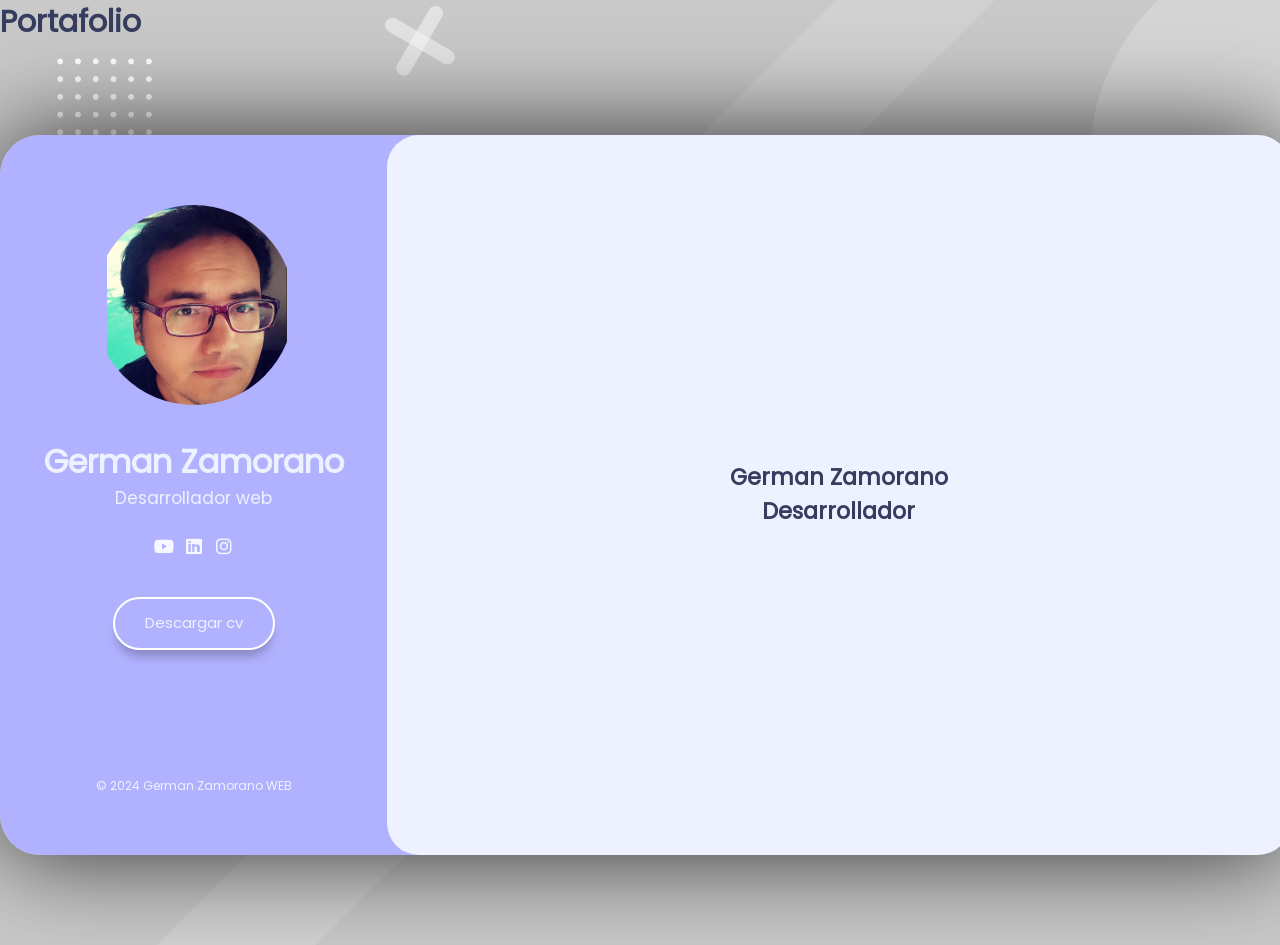
<file: index.html>
<!DOCTYPE html>
<html lang="es">
<head>
    <meta charset="UTF-8">
    <meta name="viewport" content="width=device-width, initial-scale=1.0">

    <!--Estilo-->
    <link rel="stylesheet" href="assets/fonts/fontawesome-free-6.1.2-web/css/all.min.css">
    <link rel="stylesheet" type="text/css" href="./assets/fonts/poppins/poppins.css">
    <link rel="stylesheet" type="text/css" href="./styles.css">
    <link rel="stylesheet" type="text/css" href="./reset.css">
    <title>Portafolio</title>
</head>
<body>
    <h1>Portafolio</h1>

        <!--Barra lateral-->
        <!--Informacion del usuario-->
        <div class="layout">
            <aside class="layout__aside">
                <section class="aside__user-info">
                    <div class="user-info__gerneral">
                        <div class="user-info__container-image">
                            <img src="./assets/img/perfil.png" class="user-info__image" alt="foto de perfil del usuario">
                        </div>

                        <h2 class="user-info__name">German Zamorano</h2>
                        <h4 class="user-info__job">Desarrollador web</h4>
                    </div>
            
                    <!--Menú de navegación-->
                    <nav class="layout__menu">
                        <ul class="menu__list">
                            <li class="menu__option">
                                <a href="#" class="menu__link">
                                    <i class="menu__icon fa-solid fa-house"></i>
                                    <span class="menu__overlay">Home</span>
                                </a>
                            </li>

                            <li class="menu__option">
                                <a href="sobre-mi.html" class="menu__link">
                                    <i class="menu__icon fa-solid fa-user"></i>
                                    <span class="menu__overlay">Sobre mi</span>
                                </a>
                            </li>

                            <li class="menu__option">
                                <a href="estudios.html" class="menu__link">
                                    <i class="menu__icon fa-solid fa-graduation-cap"></i>
                                    <span class="menu__overlay">Estudios</span>
                                </a>
                            </li>

                            <li class="menu__option">
                                <a href="portafolio.html" class="menu__link">
                                    <i class="menu__icon fa-solid fa-briefcase"></i>
                                    <span class="menu__overlay">Portafolio</span>
                                </a>
                            </li>

                            <li class="menu__option">
                                <a href="bloghtml" class="menu__link">
                                    <i class="menu__icon fa-solid fa-book"></i>
                                    <span class="menu__overlay">Blog</span>
                                </a>
                            </li>

                            <li class="menu__option">
                                <a href="contacto.html" class="menu__link">
                                    <i class="menu__icon fa-solid fa-envelope"></i>
                                    <span class="menu__overlay">Contacto</span>
                                </a>
                            </li>
                        </ul>
                    </nav>

                    <!--Links a rede sociales-->
                    <div class="user-info__links">
                        <ul class="links__social">
                            <li class="social__option">
                                <a href="#" class="social__link">
                                    <i class="social__icon fa-brands fa-youtube"></i>
                                </a>
                            </li>

                            <li class="social__option">
                                <a href="#" class="social__link">
                                    <i class="social__icon fa-brands fa-linkedin"></i>
                                </a>
                            </li>

                            <li class="social__option">
                                <a href="#" class="social__link">
                                    <i class="social__icon fa-brands fa-instagram"></i>
                                </a>
                            </li>

                        </ul>
                    </div>

                    <!--Dowload curruculo-->
                    <div class="user-info__buttons">
                        <a href="#" class="user-info__btn">Descargar cv</a>
                    </div>

                    <!--Footer-->

                    <footer class="user-info__footer">
                        &copy; 2024 German Zamorano WEB
                    </footer>
                </section>
            </aside>

            <!--Contenido principal-->
            <main class="layout__content">
                <section class="content__page">
                    <h1 class="page_name">German Zamorano</h1>
                    <h2 class="page__jobe">Desarrollador</h2>
                </section>
            </main>
        </div>
   
</body>
</html>
</file>
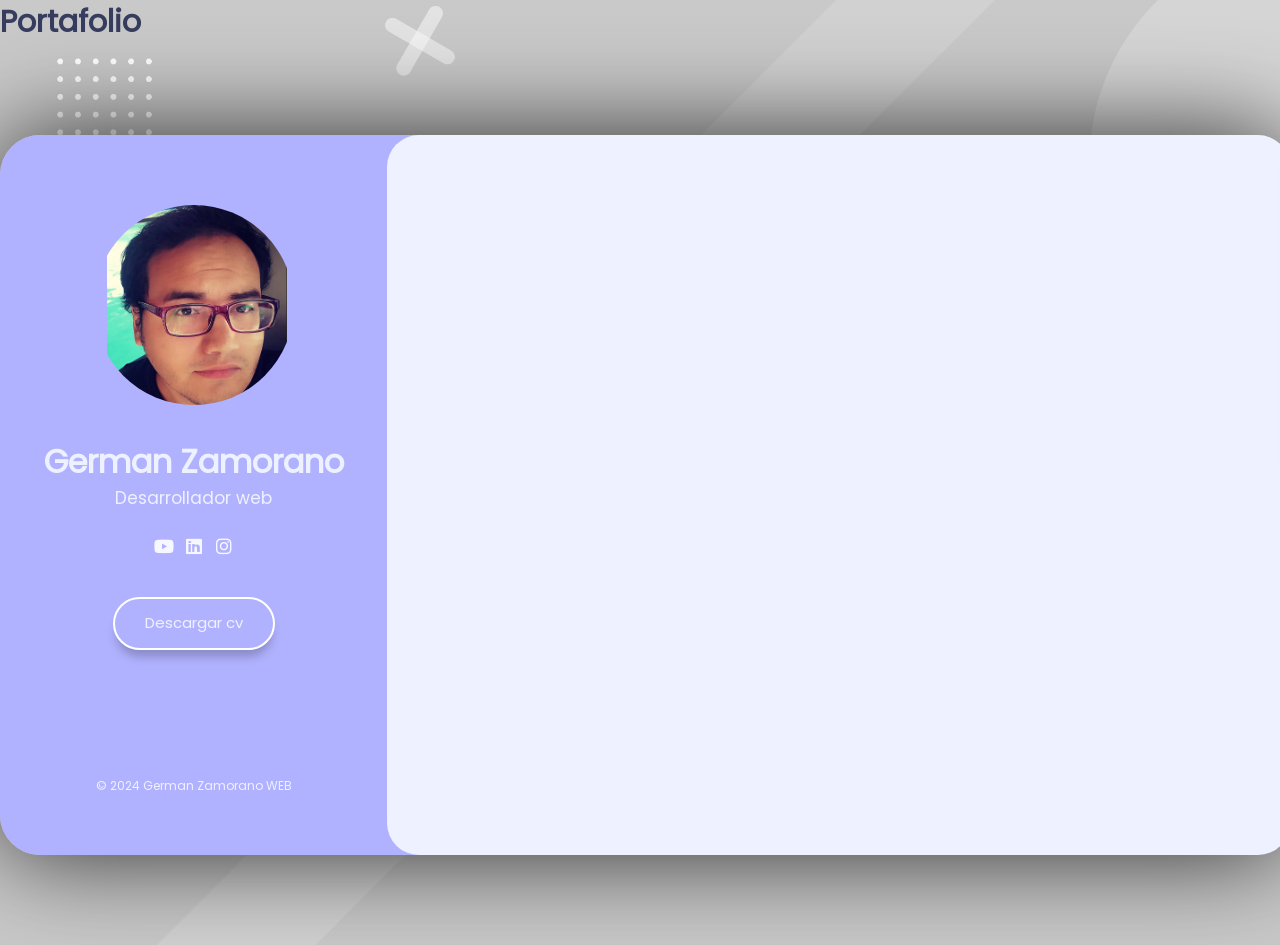
<file: sobremi.html>
<!DOCTYPE html>
<html lang="es">
<head>
    <meta charset="UTF-8">
    <meta name="viewport" content="width=device-width, initial-scale=1.0">

    <!--Estilo-->
    <link rel="stylesheet" href="assets/fonts/fontawesome-free-6.1.2-web/css/all.min.css">
    <link rel="stylesheet" type="text/css" href="./assets/fonts/poppins/poppins.css">
    <link rel="stylesheet" type="text/css" href="./styles.css">
    <link rel="stylesheet" type="text/css" href="./reset.css">
    <title>Portafolio</title>
</head>
<body>
    <h1>Portafolio</h1>

        <!--Barra lateral-->
        <!--Informacion del usuario-->
        <div class="layout">
            <aside class="layout__aside">
                <section class="aside__user-info">
                    <div class="user-info__gerneral">
                        <div class="user-info__container-image">
                            <img src="./assets/img/perfil.png" class="user-info__image" alt="foto de perfil del usuario">
                        </div>

                        <h2 class="user-info__name">German Zamorano</h2>
                        <h4 class="user-info__job">Desarrollador web</h4>
                    </div>
            
                    <!--Menú de navegación-->
                    <nav class="layout__menu">
                        <ul class="menu__list">
                            <li class="menu__option">
                                <a href="./index.html" class="menu__link">
                                    <i class="menu__icon fa-solid fa-house"></i>
                                    <span class="menu__overlay">Home</span>
                                </a>
                            </li>

                            <li class="menu__option">
                                <a href="./sobremi.html" class="menu__link">
                                    <i class="menu__icon fa-solid fa-user"></i>
                                    <span class="menu__overlay">Sobre mi</span>
                                </a>
                            </li>

                            <li class="menu__option">
                                <a href="estudios.html" class="menu__link">
                                    <i class="menu__icon fa-solid fa-graduation-cap"></i>
                                    <span class="menu__overlay">Estudios</span>
                                </a>
                            </li>

                            <li class="menu__option">
                                <a href="portafolio.html" class="menu__link">
                                    <i class="menu__icon fa-solid fa-briefcase"></i>
                                    <span class="menu__overlay">Portafolio</span>
                                </a>
                            </li>

                            <li class="menu__option">
                                <a href="bloghtml" class="menu__link">
                                    <i class="menu__icon fa-solid fa-book"></i>
                                    <span class="menu__overlay">Blog</span>
                                </a>
                            </li>

                            <li class="menu__option">
                                <a href="contacto.html" class="menu__link">
                                    <i class="menu__icon fa-solid fa-envelope"></i>
                                    <span class="menu__overlay">Contacto</span>
                                </a>
                            </li>
                        </ul>
                    </nav>

                    <!--Links a rede sociales-->
                    <div class="user-info__links">

                        <ul class="links__social">
                            
                            <li class="social__option">
                                <a href="#" class="social__link">
                                    <i class="social__icon fa-brands fa-youtube"></i>
                                </a>
                            </li>

                            <li class="social__option">
                                <a href="#" class="social__link">
                                    <i class="social__icon fa-brands fa-linkedin"></i>
                                </a>
                            </li>

                            <li class="social__option">
                                <a href="#" class="social__link">
                                    <i class="social__icon fa-brands fa-instagram"></i>
                                </a>
                            </li>

                        </ul>
                    </div>

                    <!--Dowload curruculo-->
                    <div class="user-info__buttons">
                        <a href="#" class="user-info__btn">Descargar cv</a>
                    </div>

                    <!--Footer-->

                    <footer class="user-info__footer">
                        &copy; 2024 German Zamorano WEB
                    </footer>
                </section>
            </aside>

            <!--Contenido principal-->
            <main class="layout__content">
                <section class="content__page">
                    
                </section>
            </main>
        </div>
   
</body>
</html>
</file>
<file: assets/fonts/poppins/poppins.css>
@font-face {
    font-family: "Poppins";
    src: url("./Poppins-Regular.ttf") format("truetype");
    font-weight: 400;
    font-style: normal;
}
</file>
<file: styles.css>
/*Variables*/
:root{
    --color-principal: #B1B2FF;
    --color-secundario: #B1B2FF;
    --color-fondos: #EEF1FF;
    --color-texto: #52545e;
    --color-tittle: #373d5e;
}



/*Estilos generales*/

html{
    font-size: 10px;
}

body{
    width: 100%;
    height: 100%;
    font-family: 'Poppins','helvetica';
    font-size: 1.5rem;
    background-color: var(--color-fondos);
    color: var(--color-texto);
    overflow: hidden;
}

h1, h2,h3, h4, h5, h6{
    color: var(--color-tittle);
}

/*Imagen de fondo*/
body{
    background-color: rgba(0, 0, 0, 0.212) ;
    background-image: url(./assets/img/fondo.png);
    background-size: cover;
    background-repeat: no-repeat;
    background-position: -20 -120;
}


/*Estructura Principal*/

.layout{
    position: relative;
    min-width: 1290px;
    width: 75%;
    height: 80vh;
    min-height: 80vh;
    margin: 10vh auto;

    display: grid;
    grid-template-areas: 
        "aside content";
    grid-template-columns: 30% 70%;

    /*Sombra*/
    border-radius: 4rem;
    box-shadow: 0 0 100px rgba(0, 0, 0, 0.781);

}


/*Barra Lateral azul*/
.layout__aside{
    grid-area: aside;

    border-radius: 4rem 0 0 4rem;
    overflow: auto;
    overflow-x: hidden;
}


.aside__user-info{
    display: flex;
    flex-direction: column;
    align-items: center;
    text-align: center;

    min-height: 100%;
    min-width: 30rem;
    background-color: var(--color-secundario);
    color: var(--color-fondos);
}

.user-info__container-image{
    position: relative;
    display: inline-block;
    margin-top: 7rem;
    border-radius: 20rem;
    width: 200px;
    height: 200px;
    overflow: hidden;
    
}



.user-info__image{
    width: 100%;
    background-color: var(--color-principal);
    border: 3px solid var(--color-principal);
    transform: translate(0%, -10%) scale(0.9);
    z-index: 1;
    
    
}

.user-info__container-image::after{
    content: "hola";
    position: absolute;
    z-index: -1;
    top: 5%;
    left: 9%;
    width: 100%;
    height: 100%;
    background-image: -webkit-repeating-radial-gradient(center center,red, #fff 1px,transparent 0px,transparent 100%);
    background-size: 0.6rem 0.6rem;
    border-radius: 30rem;

}

.user-info__name{
    margin-top: 2.6rem;
    color: var(--color-fondos);
    font-size: 3.2rem;
    font-weight: bold;
}


.user-info__job{
    font-size: 1.7rem;
    font-weight: 200;
    color: var(--color-fondos);
}




.user-info__links{
    margin-bottom: 3.6rem;
}

.links__social{
    margin-top: 2rem;
    text-align: center;
    display: flex;
    flex-direction: row; 
}

.social__icon{
    color: white;
}
.social__option{
    
    height: 3rem;
    width: 3rem;
    font-size: 1.8rem;
    line-height: 3.2rem;
    opacity: 0.9;
    border-radius: 3rem;
    transition: all 0.3s ease-in-out;
}

.social__option:hover{
    opacity: 1;
    background-color: rgba(183, 0, 255, 0.233);
}

.user-info__footer{
    margin-top: 2re;
    margin-bottom: 4rem;

}

.user-info__btn{
    padding: 3rem;
    padding-top: 1.3rem;
    padding-bottom: 1.3rem;
    border-radius: 3.2rem;
    border: 2px solid white;
    color: var(--color-fondos);
    box-shadow: 0 10px 10px -3px rgba(0, 0, 0, 0.22) ;
    transition: all 0.3s ease-in-out;
}

.user-info__btn:hover{
    background-color: var(--color-fondos);
    color: var(--color-principal);
    border: 2px solid var(--color-principal);
}

.user-info__footer{
    position: absolute;
    bottom: 2rem;
    font-size: 1.2rem;
}

/*Contenido principal*/

.layout__content{
    grid-area: content;
    height: 100%;
    min-height: 100%;
    background-color: var(--color-principal);
    border-radius: 0 10rem 10rem 0;
}


.content__page{
    min-height: 100%;
    background-color: var(--color-fondos);
    border-radius: 3.2rem;

    display: flex;
    flex-direction: column;
    justify-content: center;
    align-items: center;
    
}

.page__name{
    font-size: 6rem;
    margin-bottom: 1rem;
}

.page__job{
    font-size: 2.1rem;
    font-weight: lighter;
    color: var(--color-texto);
}

/*Menu navegacion lateral*/

.layout__menu{
    display: block;
    position: absolute;
    top: 0;
    right: -105px;
    min-width: 11rem;
    
}


.menu__list{
    position: relative;
    display: flex;
    flex-direction: column;
    justify-content: space-between;
    align-items: center;
    width: 60%;
    min-height: 32rem;
    padding: 2rem 0;
    margin-left: 2.5rem;
    background-color: var(--color-principal);
    box-shadow: 0 0 3rem -0.5rem rgba(160, 92, 250, 0.973);
    border-radius: 5rem;
}

.menu__option{
    display: block;
    width: 100%;
    text-align: center;
    
}


.menu__icon{
    color: var(--color-fondos);
    font-size: 2.8rem;
    transition: 0.3s ease-in-out;
}

.menu__option:hover .menu__icon{
    color: var(--color-texto);
    scale: 1.2;

}



.menu__overlay{
    position: absolute;
    right: 0;
    padding: 0.5rem 1rem;
    margin-top: -3rem;
    opacity: 0;
    display: block;
    padding-inline-start: 0.5rem 1rem;
    color: var(--color-fondos);
    background-color: var(--color-principal);
    white-space: nowrap;
    transition: all 0.3s ease-in-out;
    border-radius: 2rem;


}
.menu__option:hover .menu__overlay:hover{
    opacity: 1;
    right: 100%;
}
</file>
